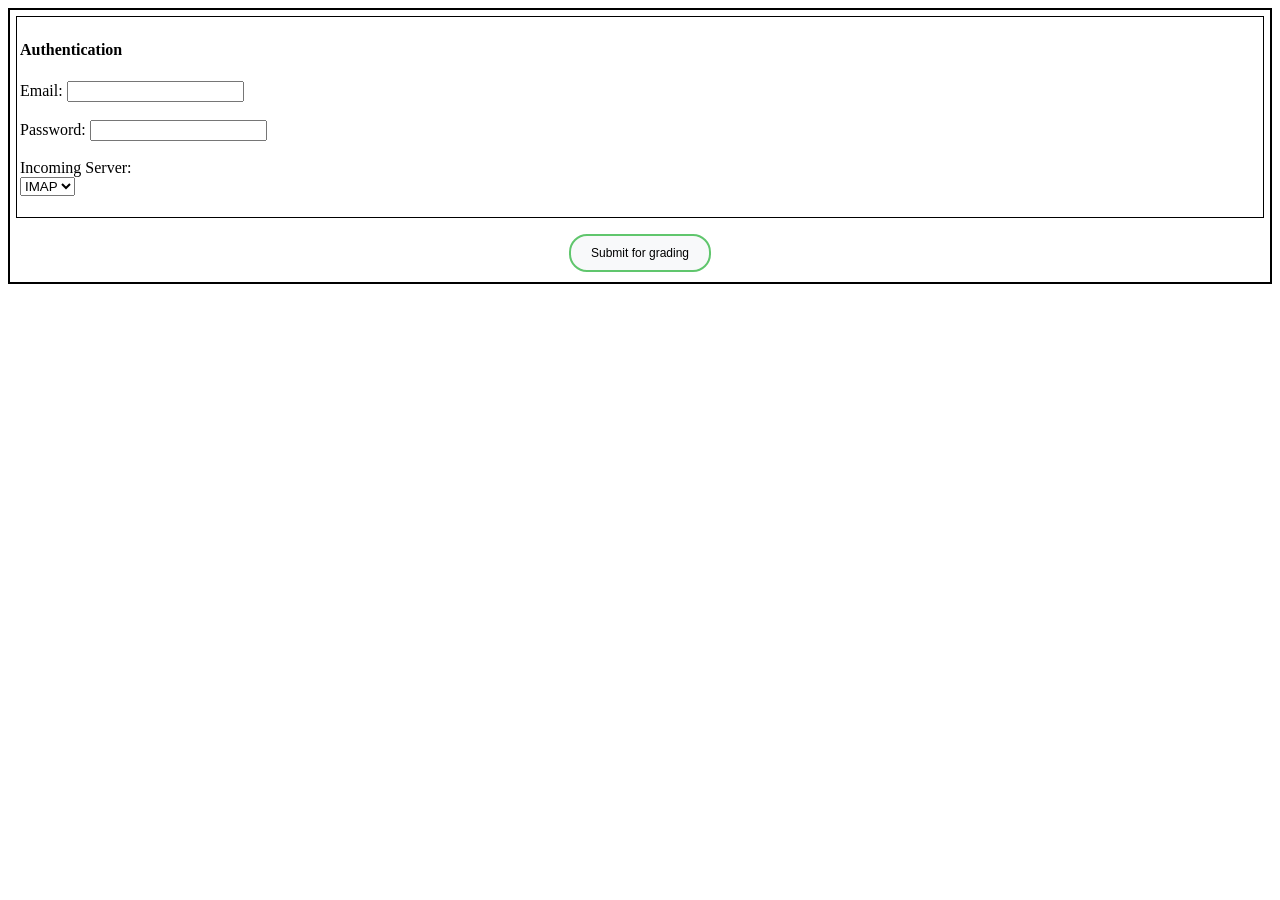
<file: index.html>
<!DOCTYPE html>
<html lang="en">
<head>
    <meta charset="UTF-8">
    <title>SmartPhone Email Configuration Lab</title>
    <link rel="stylesheet" href="styles.css">
</head>
<body>
    <div class="container">
        <div class="authconfig">
            <div class=title-container">
                <h4 class="title">Authentication</h4>
            </div>
                <label for="email" class="email-input">Email:</label>
                <input type="email" id="email" name="email" required><br><br>
                <label for="password" class="password-input">Password:</label>
                <input type="password" id="password" name="password" required><br><br>
                <label for="incomingServer">Incoming Server:</label> <br>
                <select id="incomingServer" type="incomingServer" class="form-control">
                    <option value="1">IMAP</option>
                    <option value="2">POP</option>
                </select>  <br><br>
            </div>
            <input type="submit" value="Submit for grading" class="submit-button">
        </div>
</body>
</html>
</file>
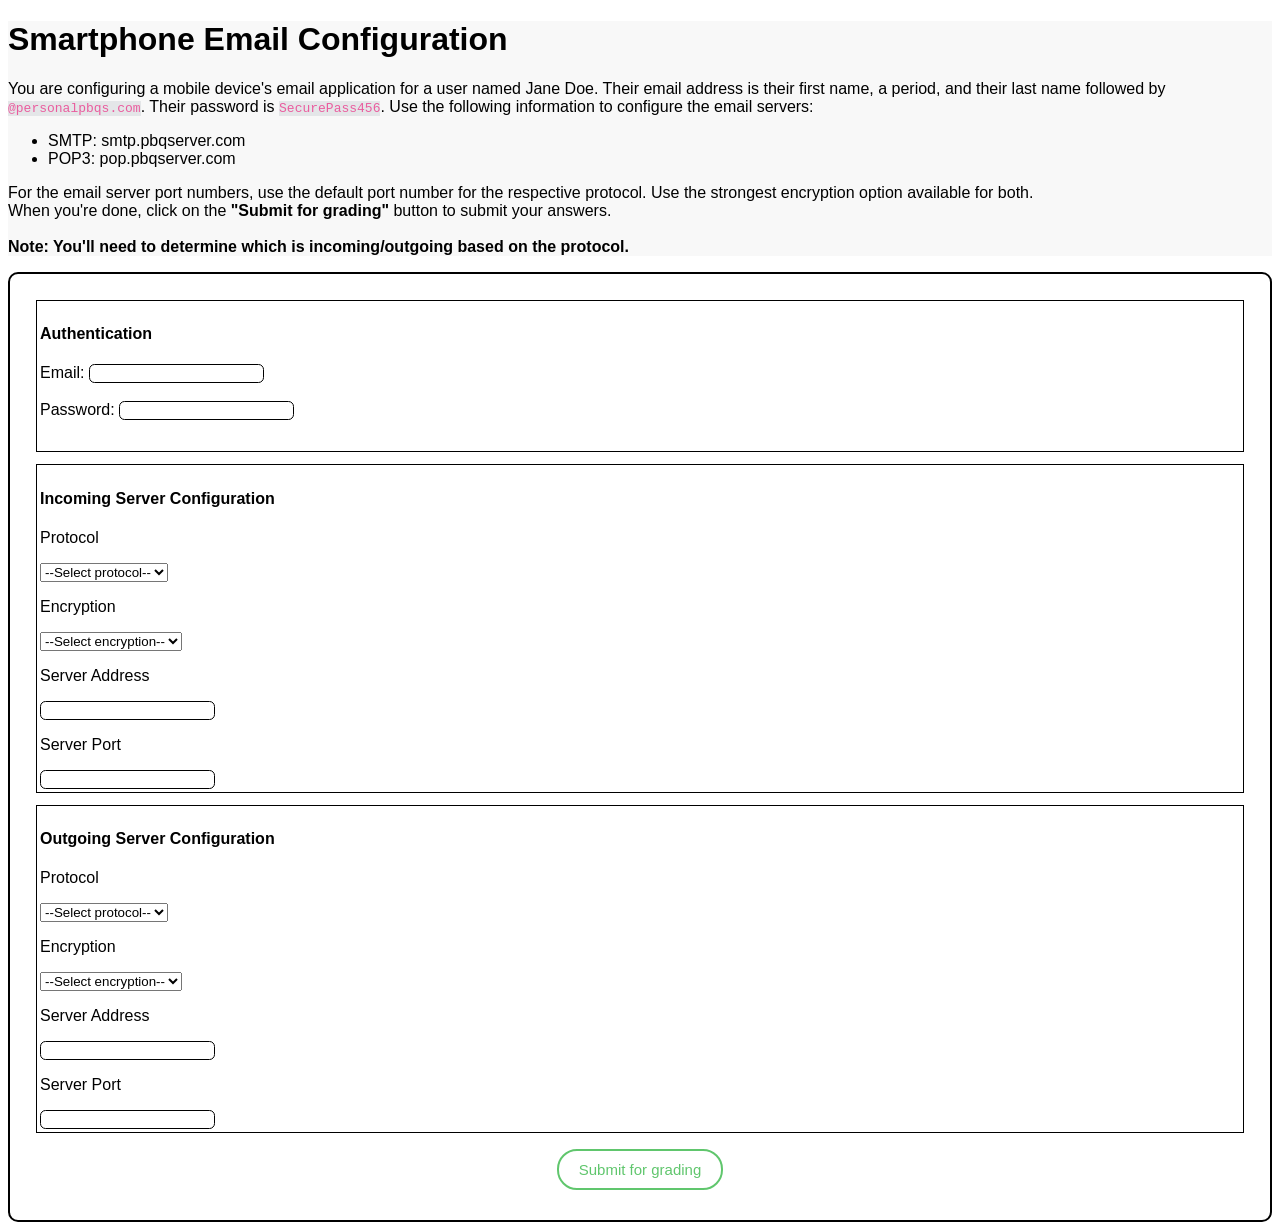
<file: Phone Email Configuration/index.html>
<!DOCTYPE html>
<html lang="en">
<head>
    <meta charset="UTF-8">
    <title>Smartphone Email Configuration Lab</title>
    <link rel="stylesheet" href="styles.css">
</head>
<body>
    <div class="description">
        <h1>Smartphone Email Configuration</h1>
        <p>You are configuring a mobile device's email application for a user named Jane Doe.
            Their email address is their first name, a period, and their last name followed by
            <code style="color: #ea5c9e;"><span style="background-color: #e4e6e8;">@personalpbqs.com</span></code>. Their password is <code style="color: #ea5c9e;"><span style="background-color: #e4e6e8;">SecurePass456</span></code>.
            Use the following information to configure the email servers:
            <ul>
                <li>SMTP: smtp.pbqserver.com</li>
                <li>POP3: pop.pbqserver.com</li>
            </ul>
            For the email server port numbers, use the default port number for the respective protocol.
            Use the strongest encryption option available for both.<br>
            When you're done, click on the <strong>"Submit for grading"</strong>
            button to submit your answers. <br> <br>
            <strong>Note: You'll need to determine which is incoming/outgoing based on the protocol.</strong>
        </p>
    </div>
    <div class="tablet-container">
        <div class="container">
            <div class="auth-part">
                <div class="section">
                    <h4 class="section-title">Authentication</h4>
                    <div class="section-content">
                        <label for="email" class="email-input">Email:</label>
                        <input type="email" id="email" name="email" class="email-field" ><br><br>
                        <label for="password" class="password-input">Password:</label>
                        <input type="text" id="password" name="password" class="password-field"><br><br>
                    </div>
                </div>
            </div>
            <div class="config-part">
                <div class="title-container">
                    <h4 class="title">Incoming Server Configuration</h4>
                </div>
                <label for="incomingServer"></label>
                <p>Protocol</p>
                <select id="incomingServer" type="incomingServer" class="form-control">
                    <option value="1">--Select protocol--</option>
                    <option value="2">IMAP</option>
                    <option value="3">POP</option>
                    <option value="4">SMTP</option>
                </select>
                <p>Encryption</p>
                <label for="incomingServerEncryption"></label>
                <select id="incomingServerEncryption" type="incomingServer" class="form-control">
                    <option value="1">--Select encryption--</option>
                    <option value="2">TLS</option>
                    <option value="3">SSL</option>
                    <option value="4">None</option>
                </select>
                <p>Server Address</p>
                <input class="server-address" type="text" id="incomingServerAddress" name="incomingServerAddress" class="form-control">
                <p>Server Port</p>
                <input class="server-port" type="text" id="incomingServerPort" name="incomingServerPort" class="form-control">
            </div>
            <div class="config-part">
                <div class="title-container">
                    <h4 class="title">Outgoing Server Configuration</h4>
                </div>
                <label for="outgoingServer"></label>
                <p>Protocol</p>
                <select id="outgoingServer" type="incomingServer" class="form-control">
                    <option value="1">--Select protocol--</option>
                    <option value="2">IMAP</option>
                    <option value="3">POP</option>
                    <option value="4">SMTP</option>
                </select>
                <p>Encryption</p>
                <label for="outgoingServerEncryption"></label>
                <select id="outgoingServerEncryption" type="incomingServer" class="form-control">
                    <option value="1">--Select encryption--</option>
                    <option value="2">TLS</option>
                    <option value="3">SSL</option>
                    <option value="4">None</option>
                </select>
                <p>Server Address</p>
                <input class="second-address" type="text" id="outgoingServerAddress" name="incomingServerAddress" class="form-control">
                <p>Server Port</p>
                <input class="second-port" type="text" id="outgoingServerPort" name="incomingServerPort" class="form-control">
            </div>
         <input id="submitButton" type="submit" value="Submit for grading" class="submit-button">
        </div>
    </div>
</body>
</html>
</file>
<file: styles.css>
.authconfig {
    position: sticky;
    text-align: left;
    top: 0;
    padding: 10px;
    z-index: 1;
    outline: 1px solid #000000;
    outline-offset: -7.5px;
}

.title-container {
    text-align: center;
    margin-bottom: 10px;
 }

.container {
    display: block;
    text-align: center
    padding: 20px;
    border: 2.5px solid #000000;
    background-color: #FFFFFF;
}

.title {
    text-align: left;
    font-weight: 700
 }

.submit-button {
    padding: 10px 20px; /* Add padding */
    border: 2px solid #60C66D; /* Add border */
    outline-offset: -4.5px; /* Adjust outline offset */
    background-color: #f8f9fa; /* Add background color */
    cursor: pointer; /* Add cursor pointer */
    font-size: 12px; /* Adjust font size */
    transition: background-color 0.3s ease, border 0.3s ease; /* Add transition for hover effect */
    border-radius: 18px; /* Add border-radius for rounded corners */
    margin: 10px auto; /* Center the button and add margin */
    display: block; /* Make the button a block-level element */
    transition: background-color 0.3s ease, border 0.3s ease; /* Add transition for hover effect */
    }

.submit-button:hover {
    background-color: #e2e6ea; /* Change background color on hover */
    border-color: #333333; /* Change border color on hover */
}
</file>
<file: Phone Email Configuration/styles.css>
html {
  font-family: "Century Gothic", sans-serif;
  font-weight: 400;
  font-style: normal;
}

.description {
    background-color: #f8f8f8;
}

.tablet-container {
    background:  /*url("phone-mockup-final.png") */  no-repeat center center;
    background-size: contain;
    width: 100%; /* Adjust as necessary */
    height: 100%; /* Adjust as necessary */
    justify-content: center;
    align-items: center;
}

.auth-part, .config-part {
    position: sticky;
    text-align: left;
    top: 0;
    padding: 10px;
    z-index: 2;
    outline: 1px solid #000000;
    outline-offset: -7.5px;
}

.section {
    text-align: left;
    margin-bottom: 10px;
}

.container {
    display: block;
    text-align: center;
    padding: 20px;
    border: 2.5px solid #000000;
    background-color: #FFFFFF;
    overflow: hidden; /* Prevents margin collapse */
    border-radius: 10px;
}

.section-title  {
    text-align: left;
    font-weight: 700;
}

.email-field, .password-field, .server-address, .server-port, .second-address, .second-port {
    font-family: "Century Gothic", sans-serif;
    font-style: normal;
    border-radius: 5.5px;
    border: 0.3px solid #000000
}

.submit-button {
    padding: 10px 20px; /* Adds padding */
    border: 2px solid #60C66D; /* Adds border */
    color: #60C66D;
    outline-offset: -4.5px; /* Adjusts outline offset */
    background-color: #ffffff; /* Add background color */
    cursor: pointer; /* Adds cursor pointer */
    font-size: 15px; /* Adjusts font size */
    transition: background-color 0.3s ease, border 0.3s ease; /* Add transition for hover effect */
    border-radius: 20px; /* Adds border-radius for rounded corners */
    margin: 10px auto; /* Centers the button and add margin */
    display: block; /* Makes the button a block-level element */
    font-family: "Century Gothic", sans-serif;
    font-style: normal;

}

.submit-button:hover {
    background-color: #60C66D; /* Changes background color on hover */
    color: #FFFFFF /* Changes text color on hover */
}

nav {
z-index: 2;
}
</file>
